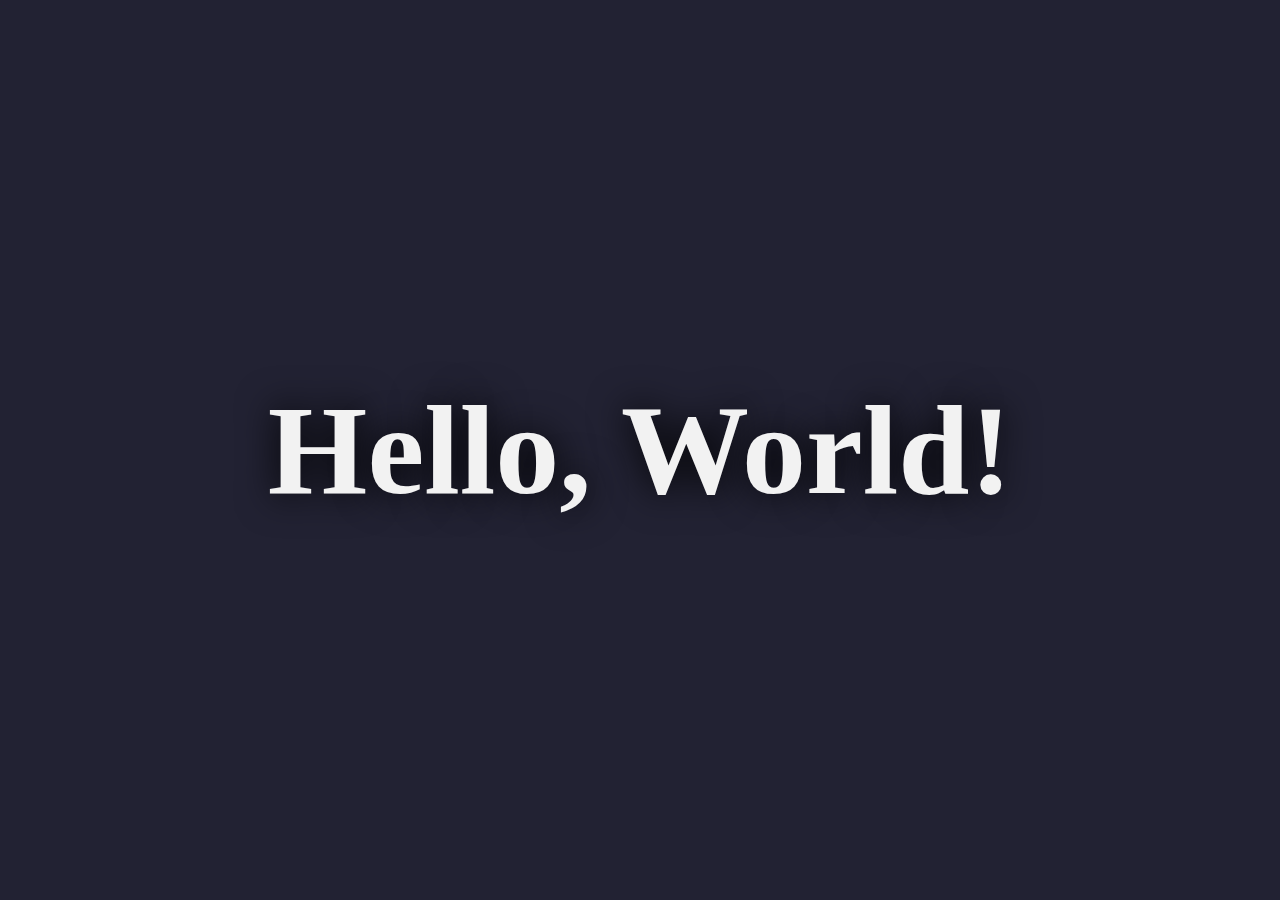
<file: plain.html>
<!DOCTYPE html>
<html lang="en">
<head>
    <meta charset="UTF-8">
    <meta name="viewport" content="width=device-width, initial-scale=1.0">
    <meta http-equiv="X-UA-Compatible" content="ie=edge">

    <title>Plain - Noroff</title>

    <link rel="stylesheet" href="./css/master.css" text="text/css" />
</head>
<body>
    <div id="root"></div>
    
    <script src="./js/plain.js"></script>
</body>
</html>
</file>
<file: css/master.css>
html {
    height: 100%;
    font-family: serif;
}
body {
    margin: 0;
    display: flex;
    align-items: center;
    justify-content: center;
    height: 100%;
    background-color: #223;
    color: #f2f2f2;
}

.title {
    font-size: 10vw;
    text-shadow: rgba(0, 0, 0, 1) 0 0 0.3em;
}
</file>
